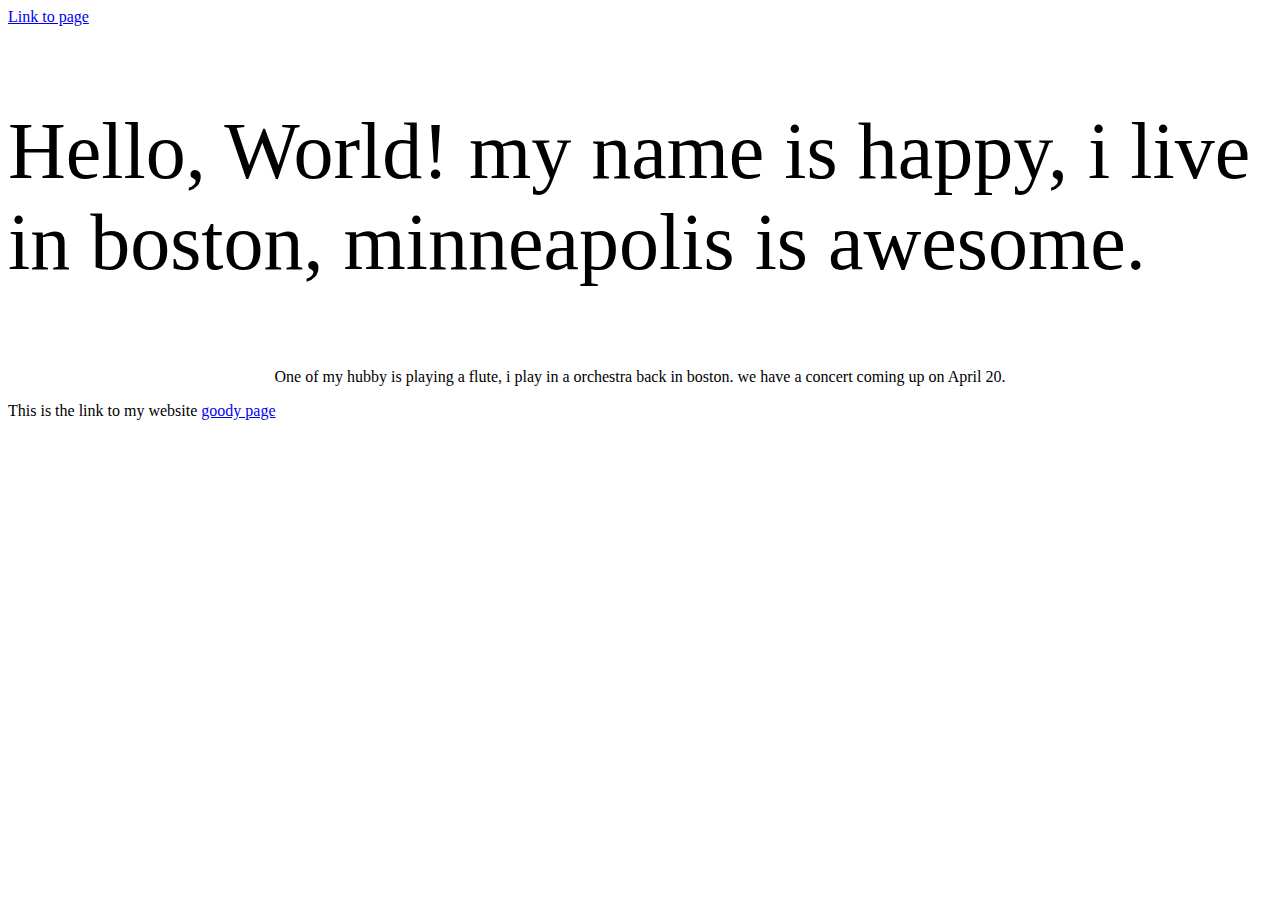
<file: babe/index.html>
<!DOCTYPE html>
<html lang="en">
<head>
    <meta charset="UTF-8">
    <meta http-equiv="X-UA-Compatible" content="IE=edge">
    <meta name="viewport" content="width=device-width, initial-scale=1.0">
    <title>My first Web</title>
</head>
<body>
  <a href="../babe/goodies.html">Link to page</a>
   <p style="font-size: 80px;">Hello, World! my name is happy, i live in boston,
     minneapolis is awesome. </p>

     <p style="text-align:center;"> One of my hubby is playing a flute, i play in a orchestra back in boston. 
     we have a concert coming up on April 20.</p>

     <p style="font-stretch: expanded;">This is the link to my website <a href="goodies.html"</a> goody page </p>
    
</body>
</html>
</file>
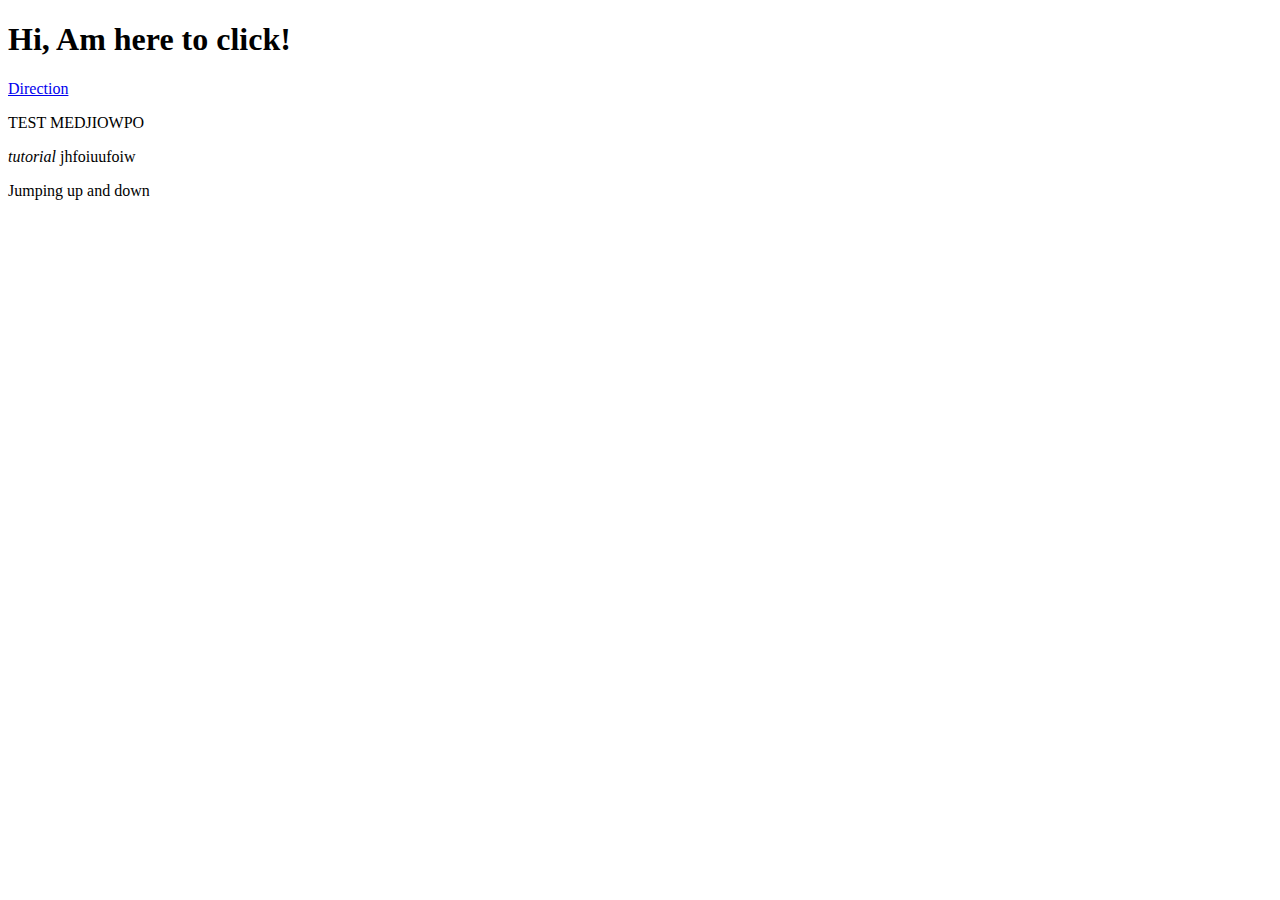
<file: link-folder/html/index.html>
<!DOCTYPE html>
<html lang="en">
<head>
    <meta charset="UTF-8">
    <meta http-equiv="X-UA-Compatible" content="IE=edge">
    <meta name="viewport" content="width=device-width, initial-scale=1.0">
    <title>Document</title>
</head>
<body>

    <H1>Hi, Am here to click!</h1>

    <A href="../html/linkTo.html">Direction</a>
    
    <P>TEST MEDJIOWPO</P>
    <cite>tutorial</cite>
    <tagName>jhfoiuufoiw</tagName>
    <p>Jumping up and down</p>

</body>
</html>
</file>
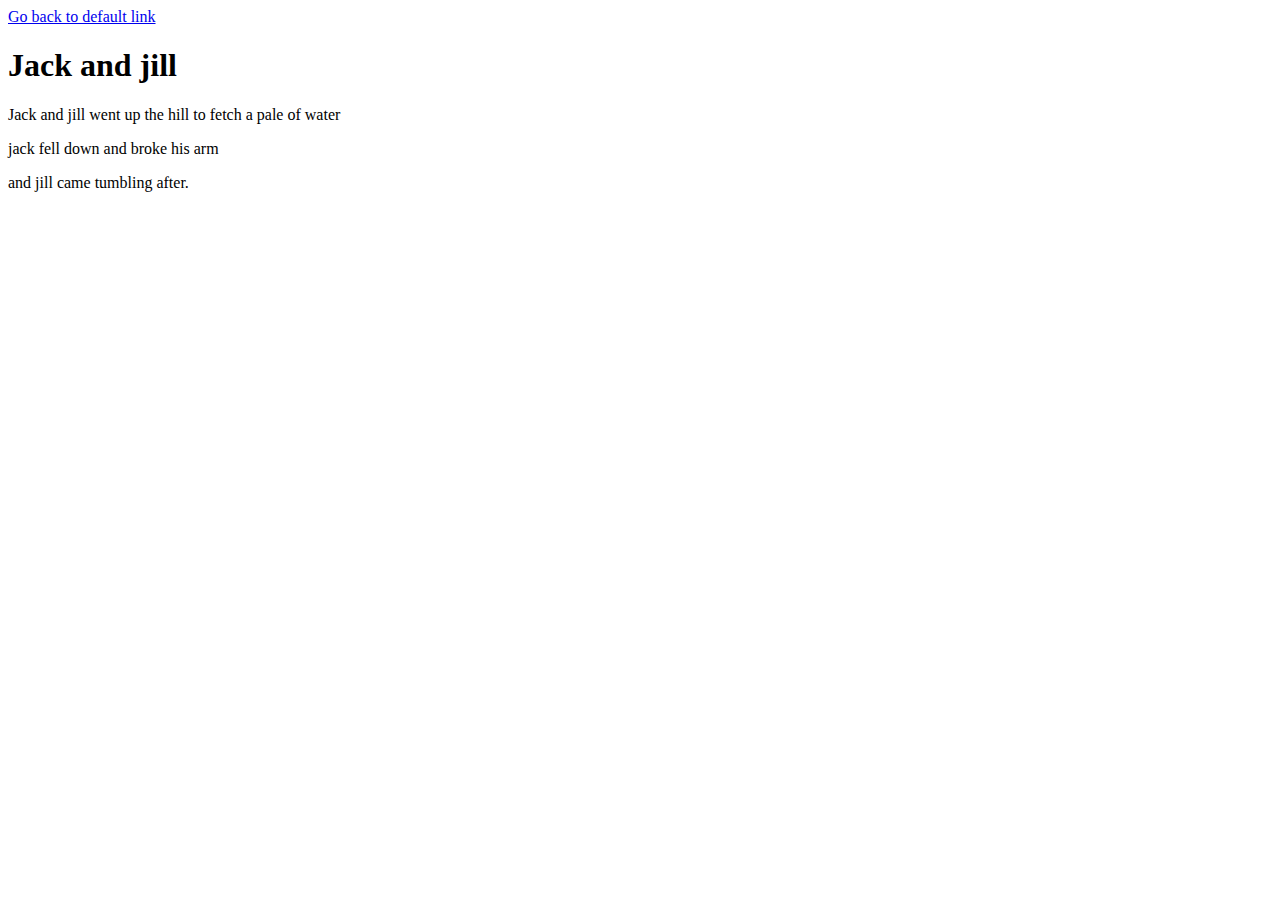
<file: babe/goodies.html>
<!DOCTYPE html>
<html lang="en">
<head>
    <meta charset="UTF-8">
    <meta http-equiv="X-UA-Compatible" content="IE=edge">
    <meta name="viewport" content="width=device-width, initial-scale=1.0">
    <title>RHYME</title>
</head>
<body>
  <a href="../babe/index.html">Go back to default link</a>
  <h1>Jack and jill</h1> 
  <p>Jack and jill went up the hill to fetch 
      a pale of water</p>
  <p>jack fell down and broke his arm </p>
  <p>and jill came tumbling after.</p>
</body>
</html>
</file>
